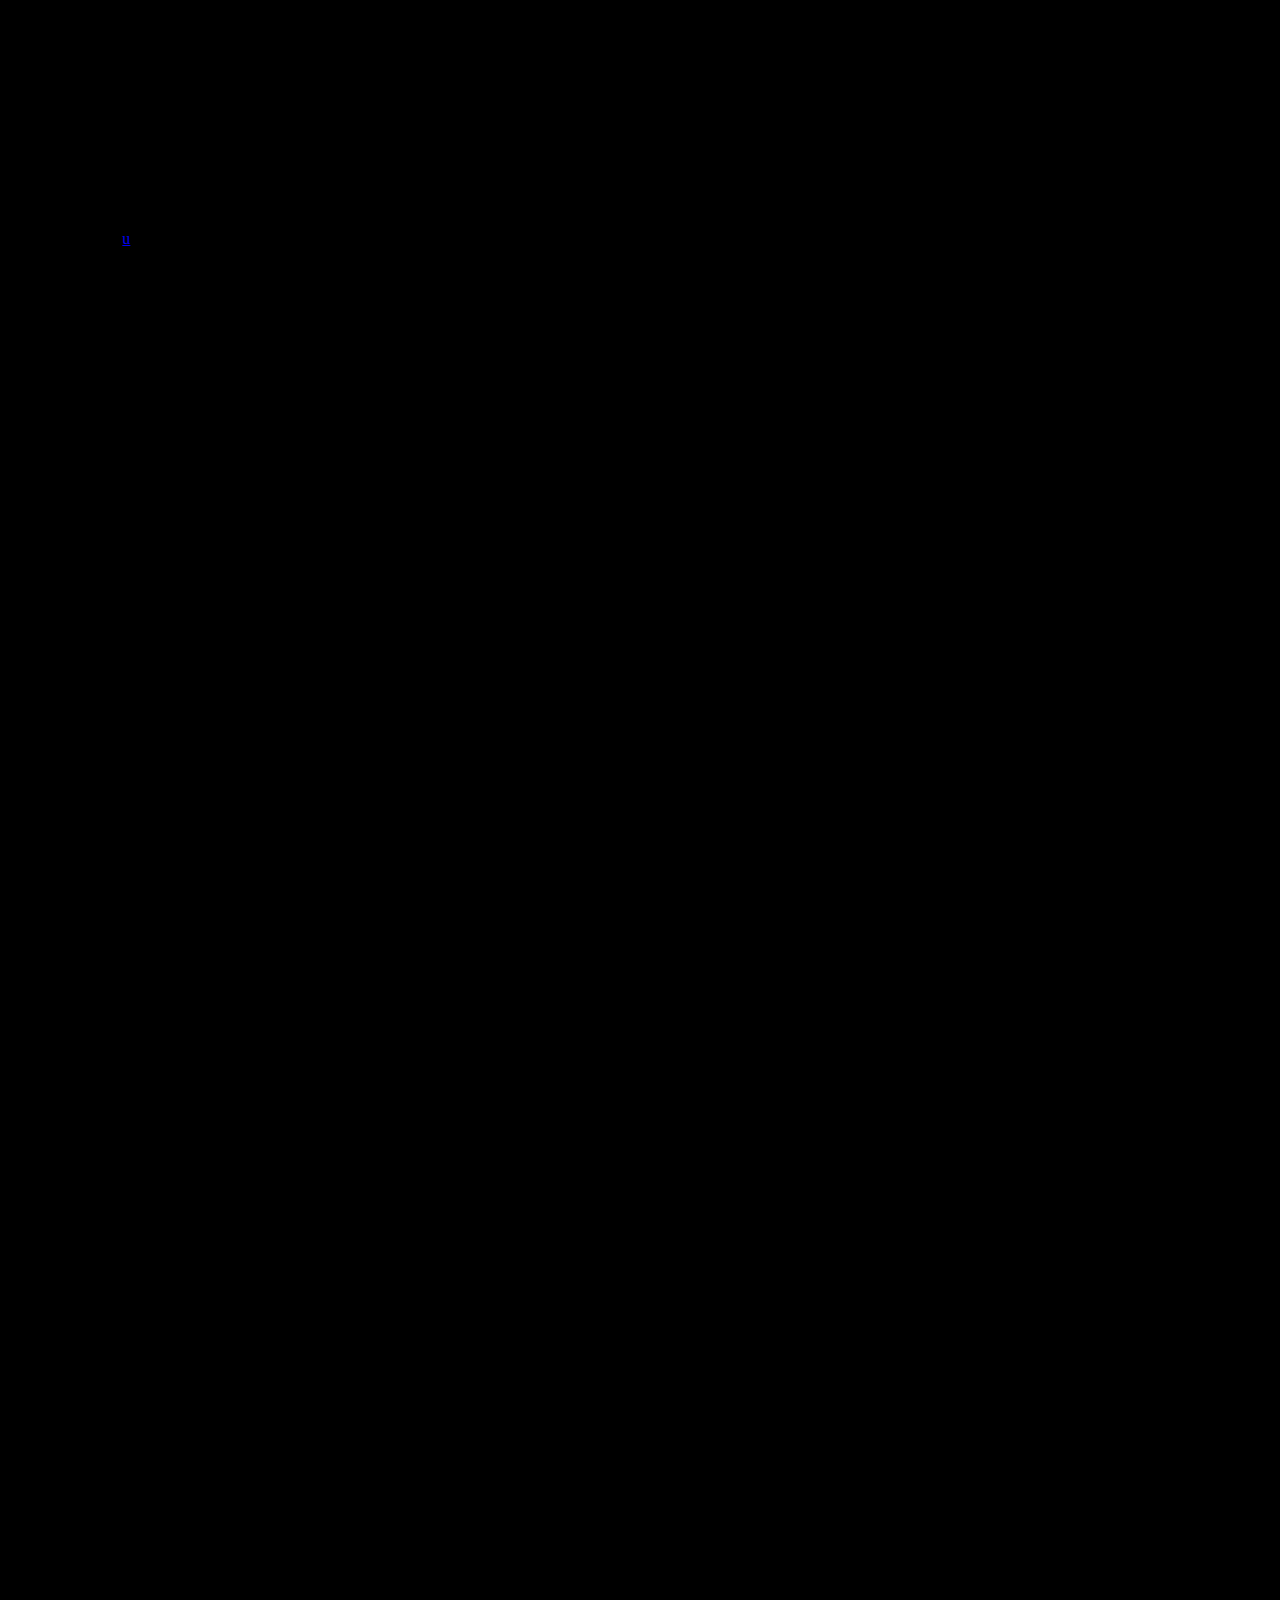
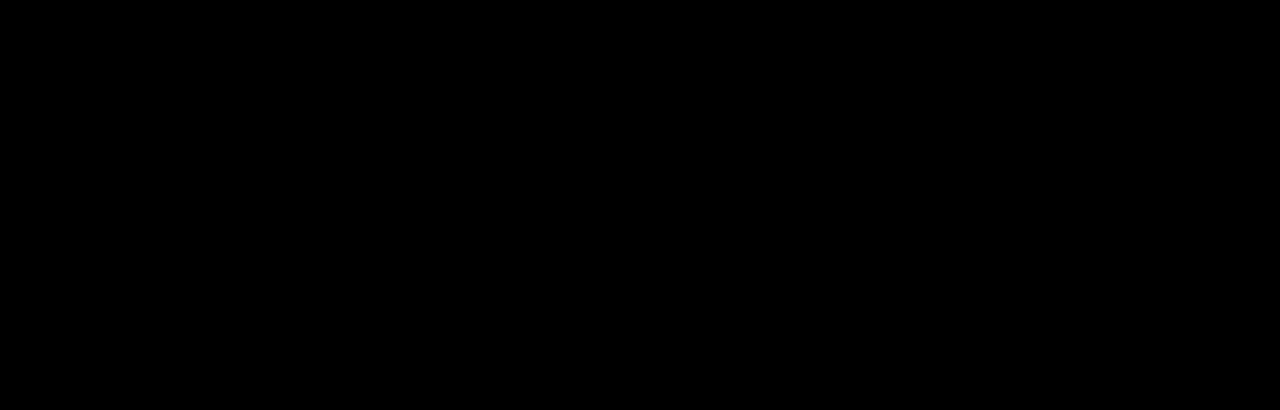
<file: index.html>
<!DOCTYPE HTML>
<html>
<title>BLUE</title>
<head>
<link rel="stylesheet" href="/main.css">
</head>
<body>
<p>Here is the info</p>
<p>oawbiuebfiweybfwefoiewybfuywbfuyah bfuyhjwbfhuwrfibawifbaieirebuigbregbregreuigbreug
sergersgsegesgsrgsregesgsergesrgesgesrgsergsegreg
rgsgergsegsegregsegsergsegsesrgregrsrikyujthygfvgbnkiujytgredfrgthyjuiujytgrfedfgthjyukijy
trewgrtyjtgrfewerthyukiuytrfefgrtyjuiuytgrfedsfgthyjukiuytrfedwdfghjkiuytrfed
efgujjhytgrfsdfghfjuyjtgrfedfrtyujyhtgrfdssfghjkikujytrewdertyuiuytrewderty
iuytrfedfrgthyjuikuytrewsdetyhftgdsasfrtyutrefrtyujtrfefgthyjuytredrtyyh
sergersgsegesgsrgsregesgsergesrgesgesrgsergsegreg
rgsgergsegsegregsegsergsegsesrgregrsrikyujthygfvgbnkiujytgredfrgthyjuiujytgrfedfgthjyukijy
trewgrtyjtgrfewerthyukiuytrfefgrtyjuiuytgrfedsfgthyjukiuytrfedwdfghjkiuytrfed
efgujjhytgrfsdfghfjuyjtgrfedfrtyujyhtgrfdssfghjkikujytrewdertyuiuytrewderty
iuytrfedfrgthyjuikuytrewsdetyhftgdsasfrtyutrefrtyujtrfefgthyjuytredrtyyh
sergersgsegesgsrgsregesgsergesrgesgesrgsergsegreg
rgsgergsegsegregsegsergsegsesrgregrsrikyujthygfvgbnkiujytgredfrgthyjuiujytgrfedfgthjyukijy
trewgrtyjtgrfewerthyukiuytrfefgrtyjuiuytgrfedsfgthyjukiuytrfedwdfghjkiuytrfed
efgujjhytgrfsdfghfjuyjtgrfedfrtyujyhtgrfdssfghjkikujytrewdertyuiuytrewderty
iuytrfedfrgthyjuikuytrewsdetyhftgdsasfrtyutrefrtyujtrfefgthyjuytredrtyyh
sergersgsegesgsrgsregesgsergesrgesgesrgsergsegreg
rgsgergsegsegregsegsergsegsesrgregrsrikyujthygfvgbnkiujytgredfrgthyjuiujytgrfedfgthjyukijy
trewgrtyjtgrfewerthyukiuytrfefgrtyjuiuytgrfedsfgthyjukiuytrfedwdfghjkiuytrfed
efgujjhytgrfsdfghfjuyjtgrfedfrtyujyhtgrfdssfghjkikujytrewdertyuiuytrewderty
iuytrfedfrgthyjuik<a href="/top.html">u</a>ytrewsdetyhftgdsasfrtyutrefrtyujtrfefgthyjuytredrtyyh
sergersgsegesgsrgsregesgsergesrgesgesrgsergsegreg
rgsgergsegsegregsegsergsegsesrgregrsrikyujthygfvgbnkiujytgredfrgthyjuiujytgrfedfgthjyukijy
trewgrtyjtgrfewerthyukiuytrfefgrtyjuiuytgrfedsfgthyjukiuytrfedwdfghjkiuytrfed
efgujjhytgrfsdfghfjuyjtgrfedfrtyujyhtgrfdssfghjkikujytrewdertyuiuytrewderty
iuytrfedfrgthyjuikuytrewsdetyhftgdsasfrtyutrefrtyujtrfefgthyjuytredrtyyh
sergersgsegesgsrgsregesgsergesrgesgesrgsergsegreg
rgsgergsegsegregsegsergsegsesrgregrsrikyujthygfvgbnkiujytgredfrgthyjuiujytgrfedfgthjyukijy
trewgrtyjtgrfewerthyukiuytrfefgrtyjuiuytgrfedsfgthyjukiuytrfedwdfghjkiuytrfed
efgujjhytgrfsdfghfjuyjtgrfedfrtyujyhtgrfdssfghjkikujytrewdertyuiuytrewderty
iuytrfedfrgthyjuikuytrewsdetyhftgdsasfrtyutrefrtyujtrfefgthyjuytredrtyyh
sergersgsegesgsrgsregesgsergesrgesgesrgsergsegreg
rgsgergsegsegregsegsergsegsesrgregrsrikyujthygfvgbnkiujytgredfrgthyjuiujytgrfedfgthjyukijy
trewgrtyjtgrfewerthyukiuytrfefgrtyjuiuytgrfedsfgthyjukiuytrfedwdfghjkiuytrfed
efgujjhytgrfsdfghfjuyjtgrfedfrtyujyhtgrfdssfghjkikujytrewdertyuiuytrewderty
iuytrfedfrgthyjuikuytrewsdetyhftgdsasfrtyutrefrtyujtrfefgthyjuytredrtyyh
sergersgsegesgsrgsregesgsergesrgesgesrgsergsegreg
rgsgergsegsegregsegsergsegsesrgregrsrikyujthygfvgbnkiujytgredfrgthyjuiujytgrfedfgthjyukijy
trewgrtyjtgrfewerthyukiuytrfefgrtyjuiuytgrfedsfgthyjukiuytrfedwdfghjkiuytrfed
efgujjhytgrfsdfghfjuyjtgrfedfrtyujyhtgrfdssfghjkikujytrewdertyuiuytrewderty
iuytrfedfrgthyjuikuytrewsdetyhftgdsasfrtyutrefrtyujtrfefgthyjuytredrtyyh
sergersgsegesgsrgsregesgsergesrgesgesrgsergsegreg
rgsgergsegsegregsegsergsegsesrgregrsrikyujthygfvgbnkiujytgredfrgthyjuiujytgrfedfgthjyukijy
trewgrtyjtgrfewerthyukiuytrfefgrtyjuiuytgrfedsfgthyjukiuytrfedwdfghjkiuytrfed
efgujjhytgrfsdfghfjuyjtgrfedfrtyujyhtgrfdssfghjkikujytrewdertyuiuytrewderty
iuytrfedfrgthyjuikuytrewsdetyhftgdsasfrtyutrefrtyujtrfefgthyjuytredrtyyh
sergersgsegesgsrgsregesgsergesrgesgesrgsergsegreg
rgsgergsegsegregsegsergsegsesrgregrsrikyujthygfvgbnkiujytgredfrgthyjuiujytgrfedfgthjyukijy
trewgrtyjtgrfewerthyukiuytrfefgrtyjuiuytgrfedsfgthyjukiuytrfedwdfghjkiuytrfed
efgujjhytgrfsdfghfjuyjtgrfedfrtyujyhtgrfdssfghjkikujytrewdertyuiuytrewderty
iuytrfedfrgthyjuikuytrewsdetyhftgdsasfrtyutrefrtyujtrfefgthyjuytredrtyyhsergersgsegesgsrgsregesgsergesrgesgesrgsergsegreg
rgsgergsegsegregsegsergsegsesrgregrsrikyujthygfvgbnkiujytgredfrgthyjuiujytgrfedfgthjyukijy
trewgrtyjtgrfewerthyukiuytrfefgrtyjuiuytgrfedsfgthyjukiuytrfedwdfghjkiuytrfed
efgujjhytgrfsdfghfjuyjtgrfedfrtyujyhtgrfdssfghjkikujytrewdertyuiuytrewderty
iuytrfedfrgthyjuikuytrewsdetyhftgdsasfrtyutrefrtyujtrfefgthyjuytredrtyyh
sergersgsegesgsrgsregesgsergesrgesgesrgsergsegreg
rgsgergsegsegregsegsergsegsesrgregrsrikyujthygfvgbnkiujytgredfrgthyjuiujytgrfedfgthjyukijy
trewgrtyjtgrfewerthyukiuytrfefgrtyjuiuytgrfedsfgthyjukiuytrfedwdfghjkiuytrfed
efgujjhytgrfsdfghfjuyjtgrfedfrtyujyhtgrfdssfghjkikujytrewdertyuiuytrewderty
iuytrfedfrgthyjuikuytrewsdetyhftgdsasfrtyutrefrtyujtrfefgthyjuytredrtyyh
sergersgsegesgsrgsregesgsergesrgesgesrgsergsegreg
rgsgergsegsegregsegsergsegsesrgregrsrikyujthygfvgbnkiujytgredfrgthyjuiujytgrfedfgthjyukijy
trewgrtyjtgrfewerthyukiuytrfefgrtyjuiuytgrfedsfgthyjukiuytrfedwdfghjkiuytrfed
efgujjhytgrfsdfghfjuyjtgrfedfrtyujyhtgrfdssfghjkikujytrewdertyuiuytrewderty
iuytrfedfrgthyjuikuytrewsdetyhftgdsasfrtyutrefrtyujtrfefgthyjuytredrtyyhsergersgsegesgsrgsregesgsergesrgesgesrgsergsegreg
rgsgergsegsegregsegsergsegsesrgregrsrikyujthygfvgbnkiujytgredfrgthyjuiujytgrfedfgthjyukijy
sergersgsegesgsrgsregesgsergesrgesgesrgsergsegreg
rgsgergsegsegregsegsergsegsesrgregrsrikyujthygfvgbnkiujytgredfrgthyjuiujytgrfedfgthjyukijy
trewgrtyjtgrfewerthyukiuytrfefgrtyjuiuytgrfedsfgthyjukiuytrfedwdfghjkiuytrfed
efgujjhytgrfsdfghfjuyjtgrfedfrtyujyhtgrfdssfghjkikujytrewdertyuiuytrewderty
iuytrfedfrgthyjuikuytrewsdetyhftgdsasfrtyutrefrtyujtrfefgthyjuytredrtyyh
sergersgsegesgsrgsregesgsergesrgesgesrgsergsegreg
rgsgergsegsegregsegsergsegsesrgregrsrikyujthygfvgbnkiujytgredfrgthyjuiujytgrfedfgthjyukijy
trewgrtyjtgrfewerthyukiuytrfefgrtyjuiuytgrfedsfgthyjukiuytrfedwdfghjkiuytrfed
efgujjhytgrfsdfghfjuyjtgrfedfrtyujyhtgrfdssfghjkikujytrewdertyuiuytrewderty
iuytrfedfrgthyjuikuytrewsdetyhftgdsasfrtyutrefrtyujtrfefgthyjuytredrtyyhsergersgsegesgsrgsregesgsergesrgesgesrgsergsegreg
rgsgergsegsegregsegsergsegsesrgregrsrikyujthygfvgbnkiujytgredfrgthyjuiujytgrfedfgthjyukijy
trewgrtyjtgrfewerthyukiuytrfefgrtyjuiuytgrfedsfgthyjukiuytrfedwdfghjkiuytrfed
efgujjhytgrfsdfghfjuyjtgrfedfrtyujyhtgrfdssfghjkikujytrewdertyuiuytrewderty
iuytrfedfrgthyjuikuytrewsdetyhftgdsasfrtyutrefrtyujtrfefgthyjuytredrtyyhsergersgsegesgsrgsregesgsergesrgesgesrgsergsegreg
rgsgergsegsegregsegsergsegsesrgregrsrikyujthygfvgbnkiujytgredfrgthyjuiujytgrfedfgthjyukijy
trewgrtyjtgrfewerthyukiuytrfefgrtyjuiuytgrfedsfgthyjukiuytrfedwdfghjkiuytrfed
efgujjhytgrfsdfghfjuyjtgrfedfrtyujyhtgrfdssfghjkikujytrewdertyuiuytrewderty
iuytrfedfrgthyjuikuytrewsdetyhftgdsasfrtyutrefrtyujtrfefgthyjuytredrtyyhsergersgsegesgsrgsregesgsergesrgesgesrgsergsegreg
rgsgergsegsegregsegsergsegsesrgregrsrikyujthygfvgbnkiujytgredfrgthyjuiujytgrfedfgthjyukijy
trewgrtyjtgrfewerthyukiuytrfefgrtyjuiuytgrfedsfgthyjukiuytrfedwdfghjkiuytrfed
efgujjhytgrfsdfghfjuyjtgrfedfrtyujyhtgrfdssfghjkikujytrewdertyuiuytrewderty
iuytrfedfrgthyjuikuytrewsdetyhftgdsasfrtyutrefrtyujtrfefgthyjuytredrtyyhsergersgsegesgsrgsregesgsergesrgesgesrgsergsegreg
rgsgergsegsegregsegsergsegsesrgregrsrikyujthygfvgbnkiujytgredfrgthyjuiujytgrfedfgthjyukijy
trewgrtyjtgrfewerthyukiuytrfefgrtyjuiuytgrfedsfgthyjukiuytrfedwdfghjkiuytrfed
efgujjhytgrfsdfghfjuyjtgrfedfrtyujyhtgrfdssfghjkikujytrewdertyuiuytrewderty
iuytrfedfrgthyjuikuytrewsdetyhftgdsasfrtyutrefrtyujtrfefgthyjuytredrtyyhsergersgsegesgsrgsregesgsergesrgesgesrgsergsegreg
rgsgergsegsegregsegsergsegsesrgregrsrikyujthygfvgbnkiujytgredfrgthyjuiujytgrfedfgthjyukijy
trewgrtyjtgrfewerthyukiuytrfefgrtyjuiuytgrfedsfgthyjukiuytrfedwdfghjkiuytrfed
efgujjhytgrfsdfghfjuyjtgrfedfrtyujyhtgrfdssfghjkikujytrewdertyuiuytrewderty
iuytrfedfrgthyjuikuytrewsdetyhftgdsasfrtyutrefrtyujtrfefgthyjuytredrtyyh 
rgsgergsegsegregsegsergsegsesrgregrsrikyujthygfvgbnkiujytgredfrgthyjuiujytgrfedfgthjyukijy
trewgrtyjtgrfewerthyukiuytrfefgrtyjuiuytgrfedsfgthyjukiuytrfedwdfghjkiuytrfed
efgujjhytgrfsdfghfjuyjtgrfedfrtyujyhtgrfdssfghjkikujytrewdertyuiuytrewderty
iuytrfedfrgthyjuikuytrewsdetyhftgdsasfrtyutrefrtyujtrfefgthyjuytredrtyyhsergersgsegesgsrgsregesgsergesrgesgesrgsergsegreg
rgsgergsegsegregsegsergsegsesrgregrsrikyujthygfvgbnkiujytgredfrgthyjuiujytgrfedfgthjyukijy
trewgrtyjtgrfewerthyukiuytrfefgrtyjuiuytgrfedsfgthyjukiuytrfedwdfghjkiuytrfed
efgujjhytgrfsdfghfjuyjtgrfedfrtyujyhtgrfdssfghjkikujytrewdertyuiuytrewderty
iuytrfedfrgthyjuikuytrewsdetyhftgdsasfrtyutrefrtyujtrfefgthyjuytredrtyyh
sergersgsegesgsrgsregesgsergesrgesgesrgsergsegreg
rgsgergsegsegregsegsergsegsesrgregrsrikyujthygfvgbnkiujytgredfrgthyjuiujytgrfedfgthjyukijy
trewgrtyjtgrfewerthyukiuytrfefgrtyjuiuytgrfedsfgthyjukiuytrfedwdfghjkiuytrfed
efgujjhytgrfsdfghfjuyjtgrfedfrtyujyhtgrfdssfghjkikujytrewdertyuiuytrewderty
iuytrfedfrgthyjuikuytrewsdetyhftgdsasfrtyutrefrtyujtrfefgthyjuytredrtyyhsergersgsegesgsrgsregesgsergesrgesgesrgsergsegreg
rgsgergsegsegregsegsergsegsesrgregrsrikyujthygfvgbnkiujytgredfrgthyjuiujytgrfedfgthjyukijy
trewgrtyjtgrfewerthyukiuytrfefgrtyjuiuytgrfedsfgthyjukiuytrfedwdfghjkiuytrfed
efgujjhytgrfsdfghfjuyjtgrfedfrtyujyhtgrfdssfghjkikujytrewdertyuiuytrewderty
iuytrfedfrgthyjuikuytrewsdetyhftgdsasfrtyutrefrtyujtrfefgthyjuytredrtyyhsergersgsegesgsrgsregesgsergesrgesgesrgsergsegreg
rgsgergsegsegregsegsergsegsesrgregrsrikyujthygfvgbnkiujytgredfrgthyjuiujytgrfedfgthjyukijy
trewgrtyjtgrfewerthyukiuytrfefgrtyjuiuytgrfedsfgthyjukiuytrfedwdfghjkiuytrfed
efgujjhytgrfsdfghfjuyjtgrfedfrtyujyhtgrfdssfghjkikujytrewdertyuiuytrewderty
iuytrfedfrgthyjuikuytrewsdetyhftgdsasfrtyutrefrtyujtrfefgthyjuytredrtyyhsergersgsegesgsrgsregesgsergesrgesgesrgsergsegreg
rgsgergsegsegregsegsergsegsesrgregrsrikyujthygfvgbnkiujytgredfrgthyjuiujytgrfedfgthjyukijy
trewgrtyjtgrfewerthyukiuytrfefgrtyjuiuytgrfedsfgthyjukiuytrfedwdfghjkiuytrfed
efgujjhytgrfsdfghfjuyjtgrfedfrtyujyhtgrfdssfghjkikujytrewdertyuiuytrewderty
iuytrfedfrgthyjuikuytrewsdetyhftgdsasfrtyutrefrtyujtrfefgthyjuytredrtyyhsergersgsegesgsrgsregesgsergesrgesgesrgsergsegreg
rgsgergsegsegregsegsergsegsesrgregrsrikyujthygfvgbnkiujytgredfrgthyjuiujytgrfedfgthjyukijy
trewgrtyjtgrfewerthyukiuytrfefgrtyjuiuytgrfedsfgthyjukiuytrfedwdfghjkiuytrfed
efgujjhytgrfsdfghfjuyjtgrfedfrtyujyhtgrfdssfghjkikujytrewdertyuiuytrewderty
iuytrfedfrgthyjuikuytrewsdetyhftgdsasfrtyutrefrtyujtrfefgthyjuytredrtyyhsergersgsegesgsrgsregesgsergesrgesgesrgsergsegreg
rgsgergsegsegregsegsergsegsesrgregrsrikyujthygfvgbnkiujytgredfrgthyjuiujytgrfedfgthjyukijy
trewgrtyjtgrfewerthyukiuytrfefgrtyjuiuytgrfedsfgthyjukiuytrfedwdfghjkiuytrfed
efgujjhytgrfsdfghfjuyjtgrfedfrtyujyhtgrfdssfghjkikujytrewdertyuiuytrewderty
iuytrfedfrgthyjuikuytrewsdetyhftgdsasfrtyutrefrtyujtrfefgthyjuytredrtyyh ed
efgujjhytgrfsdfghfjuyjtgrfedfrtyujyhtgrfdssfghjkikujytrewdertyuiuytrewderty
iuytrfedfrgthyjuikuytrewsdetyhftgdsasfrtyutrefrtyujtrfefgthyjuytredrtyyh
sergersgsegesgsrgsregesgsergesrgesgesrgsergsegreg
rgsgergsegsegregsegsergsegsesrgregrsrikyujthygfvgbnkiujytgredfrgthyjuiujytgrfedfgthjyukijy
trewgrtyjtgrfewerthyukiuytrfefgrtyjuiuytgrfedsfgthyjukiuytrfedwdfghjkiuytrfed
efgujjhytgrfsdfghfjuyjtgrfedfrtyujyhtgrfdssfghjkikujytrewdertyuiuytrewderty
iuytrfedfrgthyjuikuytrewsdetyhftgdsasfrtyutrefrtyujtrfefgthyjuytredrtyyh
sergersgsegesgsrgsregesgsergesrgesgesrgsergsegreg
rgsgergsegsegregsegsergsegsesrgregrsrikyujthygfvgbnkiujytgredfrgthyjuiujytgrfedfgthjyukijy
trewgrtyjtgrfewerthyukiuytrfefgrtyjuiuytgrfedsfgthyjukiuytrfedwdfghjkiuytrfed
efgujjhytgrfsdfghfjuyjtgrfedfrtyujyhtgrfdssfghjkikujytrewdertyuiuytrewderty
iuytrfedfrgthyjuikuytrewsdetyhftgdsasfrtyutrefrtyujtrfefgthyjuytredrtyyhsergersgsegesgsrgsregesgsergesrgesgesrgsergsegreg
rgsgergsegsegregsegsergsegsesrgregrsrikyujthygfvgbnkiujytgredfrgthyjuiujytgrfedfgthjyukijy
trewgrtyjtgrfewerthyukiuytrfefgrtyjuiuytgrfedsfgthyjukiuytrfedwdfghjkiuytrfed
efgujjhytgrfsdfghfjuyjtgrfedfrtyujyhtgrfdssfghjkikujytrewdertyuiuytrewderty
iuytrfedfrgthyjuikuytrewsdetyhftgdsasfrtyutrefrtyujtrfefgthyjuytredrtyyhsergersgsegesgsrgsregesgsergesrgesgesrgsergsegreg
rgsgergsegsegregsegsergsegsesrgregrsrikyujthygfvgbnkiujytgredfrgthyjuiujytgrfedfgthjyukijy
trewgrtyjtgrfewerthyukiuytrfefgrtyjuiuytgrfedsfgthyjukiuytrfedwdfghjkiuytrfed
efgujjhytgrfsdfghfjuyjtgrfedfrtyujyhtgrfdssfghjkikujytrewdertyuiuytrewderty
iuytrfedfrgthyjuikuytrewsdetyhftgdsasfrtyutrefrtyujtrfefgthyjuytredrtyyhsergersgsegesgsrgsregesgsergesrgesgesrgsergsegreg
rgsgergsegsegregsegsergsegsesrgregrsrikyujthygfvgbnkiujytgredfrgthyjuiujytgrfedfgthjyukijy
trewgrtyjtgrfewerthyukiuytrfefgrtyjuiuytgrfedsfgthyjukiuytrfedwdfghjkiuytrfed
efgujjhytgrfsdfghfjuyjtgrfedfrtyujyhtgrfdssfghjkikujytrewdertyuiuytrewderty
iuytrfedfrgthyjuikuytrewsdetyhftgdsasfrtyutrefrtyujtrfefgthyjuytredrtyyh
sergersgsegesgsrgsregesgsergesrgesgesrgsergsegreg
rgsgergsegsegregsegsergsegsesrgregrsrikyujthygfvgbnkiujytgredfrgthyjuiujytgrfedfgthjyukijy
trewgrtyjtgrfewerthyukiuytrfefgrtyjuiuytgrfedsfgthyjukiuytrfedwdfghjkiuytrfed
efgujjhytgrfsdfghfjuyjtgrfedfrtyujyhtgrfdssfghjkikujytrewdertyuiuytrewderty
iuytrfedfrgthyjuikuytrewsdetyhftgdsasfrtyutrefrtyujtrfefgthyjuytredrtyyhsergersgsegesgsrgsregesgsergesrgesgesrgsergsegreg
rgsgergsegsegregsegsergsegsesrgregrsrikyujthygfvgbnkiujytgredfrgthyjuiujytgrfedfgthjyukijy
trewgrtyjtgrfewerthyukiuytrfefgrtyjuiuytgrfedsfgthyjukiuytrfedwdfghjkiuytrfed
efgujjhytgrfsdfghfjuyjtgrfedfrtyujyhtgrfdssfghjkikujytrewdertyuiuytrewderty
iuytrfedfrgthyjuikuytrewsdetyhftgdsasfrtyutrefrtyujtrfefgthyjuytredrtyyhsergersgsegesgsrgsregesgsergesrgesgesrgsergsegreg
rgsgergsegsegregsegsergsegsesrgregrsrikyujthygfvgbnkiujytgredfrgthyjuiujytgrfedfgthjyukijy
trewgrtyjtgrfewerthyukiuytrfefgrtyjuiuytgrfedsfgthyjukiuytrfedwdfghjkiuytrfed
efgujjhytgrfsdfghfjuyjtgrfedfrtyujyhtgrfdssfghjkikujytrewdertyuiuytrewderty
iuytrfedfrgthyjuikuytrewsdetyhftgdsasfrtyutrefrtyujtrfefgthyjuytredrtyyhsergersgsegesgsrgsregesgsergesrgesgesrgsergsegreg
rgsgergsegsegregsegsergsegsesrgregrsrikyujthygfvgbnkiujytgredfrgthyjuiujytgrfedfgthjyukijy
trewgrtyjtgrfewerthyukiuytrfefgrtyjuiuytgrfedsfgthyjukiuytrfedwdfghjkiuytrfed
efgujjhytgrfsdfghfjuyjtgrfedfrtyujyhtgrfdssfghjkikujytrewdertyuiuytrewderty
iuytrfedfrgthyjuikuytrewsdetyhftgdsasfrtyutrefrtyujtrfefgthyjuytredrtyyhsergersgsegesgsrgsregesgsergesrgesgesrgsergsegreg
rgsgergsegsegregsegsergsegsesrgregrsrikyujthygfvgbnkiujytgredfrgthyjuiujytgrfedfgthjyukijy
trewgrtyjtgrfewerthyukiuytrfefgrtyjuiuytgrfedsfgthyjukiuytrfedwdfghjkiuytrfed
efgujjhytgrfsdfghfjuyjtgrfedfrtyujyhtgrfdssfghjkikujytrewdertyuiuytrewderty
iuytrfedfrgthyjuikuytrewsdetyhftgdsasfrtyutrefrtyujtrfefgthyjuytredrtyyhsergersgsegesgsrgsregesgsergesrgesgesrgsergsegreg
rgsgergsegsegregsegsergsegsesrgregrsrikyujthygfvgbnkiujytgredfrgthyjuiujytgrfedfgthjyukijy
trewgrtyjtgrfewerthyukiuytrfefgrtyjuiuytgrfedsfgthyjukiuytrfedwdfghjkiuytrfed
efgujjhytgrfsdfghfjuyjtgrfedfrtyujyhtgrfdssfghjkikujytrewdertyuiuytrewderty
iuytrfedfrgthyjuikuytrewsdetyhftgdsasfrtyutrefrtyujtrfefgthyjuytredrtyyh</p>
</body>
</html>
</file>
<file: main.css>
body {
  background-color: black;
}
a:link.com {
color: #000000;
}
a:active {
color: #000000;
}
a:visited {
color: #000000;
}
a:hover {
color: #000000;
}
</file>
